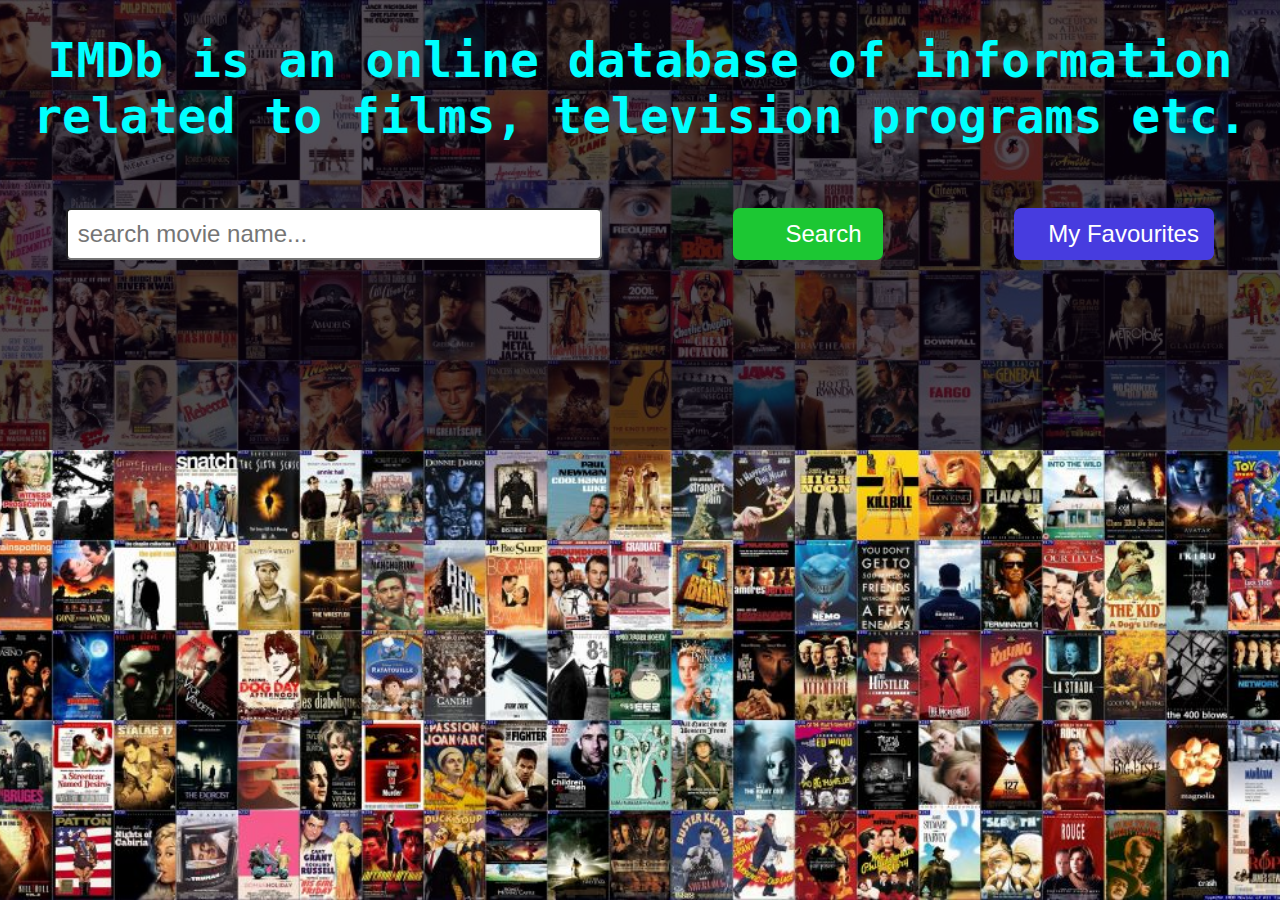
<file: index.html>
<!DOCTYPE html>
<html lang="en">
<head>

    <meta charset="UTF-8">
    <meta http-equiv="X-UA-Compatible" content="IE=edge">
    <meta name="viewport" content="width=device-width, initial-scale=1.0">
    <title>IMBD Clone</title>

    <!-- Fontawesome CDN -->
    <link rel="stylesheet" href="https://use.fontawesome.com/releases/v5.15.4/css/all.css" 
    integrity="sha384-DyZ88mC6Up2uqS4h/KRgHuoeGwBcD4Ng9SiP4dIRy0EXTlnuz47vAwmeGwVChigm" 
    crossorigin="anonymous">

    <!-- Css File -->
    <link rel="stylesheet" href="./index.css">

</head>
<body>

    <div class="container">

        <!-- heading -->
        <h1 class="heading">
            IMDb is an online database of information related to films, television programs etc.
        </h1>

        <!-- Search box div -->
        <div class="search-container">

            <!-- search-box -->
            <input type="text" id="search-box" placeholder="search movie name...">

            <!-- search-button -->
            <button class="search-btn">
                <i class="fas fa-search"></i>
                <span class="search-text">Search<span>
            </button>

            <!-- Add to fav. button -->
            <button class="fav-btn">
                <i class="fas fa-heart"></i>
                <span class="fav-text">My Favourites<span>
            </button>
            <!-- </a> -->
        </div>
        
        <!-- auto-complete suggession -->
        <div id="auto-complete-container">
            <ul id="auto-complete" class="list-grp">
                <!-- searching suggetion will come here -->
            </ul>
        </div>

    </div>
    
    <!-- Link to js file -->
    <script src="./index.js"></script>
</body>
</html>
</file>
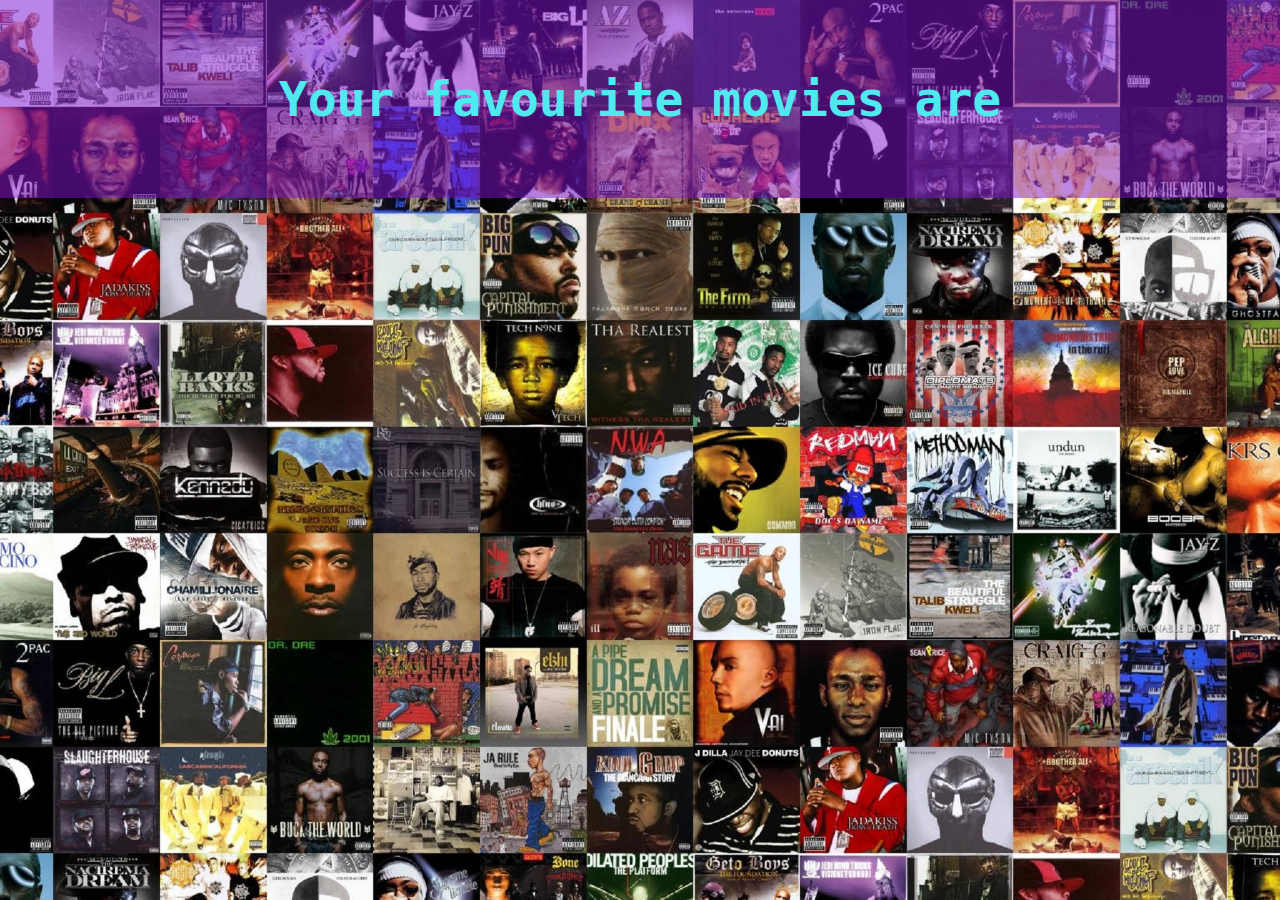
<file: favourite.html>
<!DOCTYPE html>
<html lang="en">
<head>

    <meta charset="UTF-8">
    <meta http-equiv="X-UA-Compatible" content="IE=edge">
    <meta name="viewport" content="width=device-width, initial-scale=1.0">
    <title>IMDB Clone</title>

    <!-- css file -->
    <link rel="stylesheet" href="./favourite.css">

    <!-- Fontawesome CDN -->
    <link rel="stylesheet" href="https://use.fontawesome.com/releases/v5.15.4/css/all.css" 
    integrity="sha384-DyZ88mC6Up2uqS4h/KRgHuoeGwBcD4Ng9SiP4dIRy0EXTlnuz47vAwmeGwVChigm" 
    crossorigin="anonymous">

</head>
<body>
    
    <div class="top-head">
        <h1 class="heading">Your favourite movies are </h1>
    </div>

    <div class="cards-container" id="cards">

    </div>

    <script src="./favourite.js"></script>
</body>
</html>
</file>
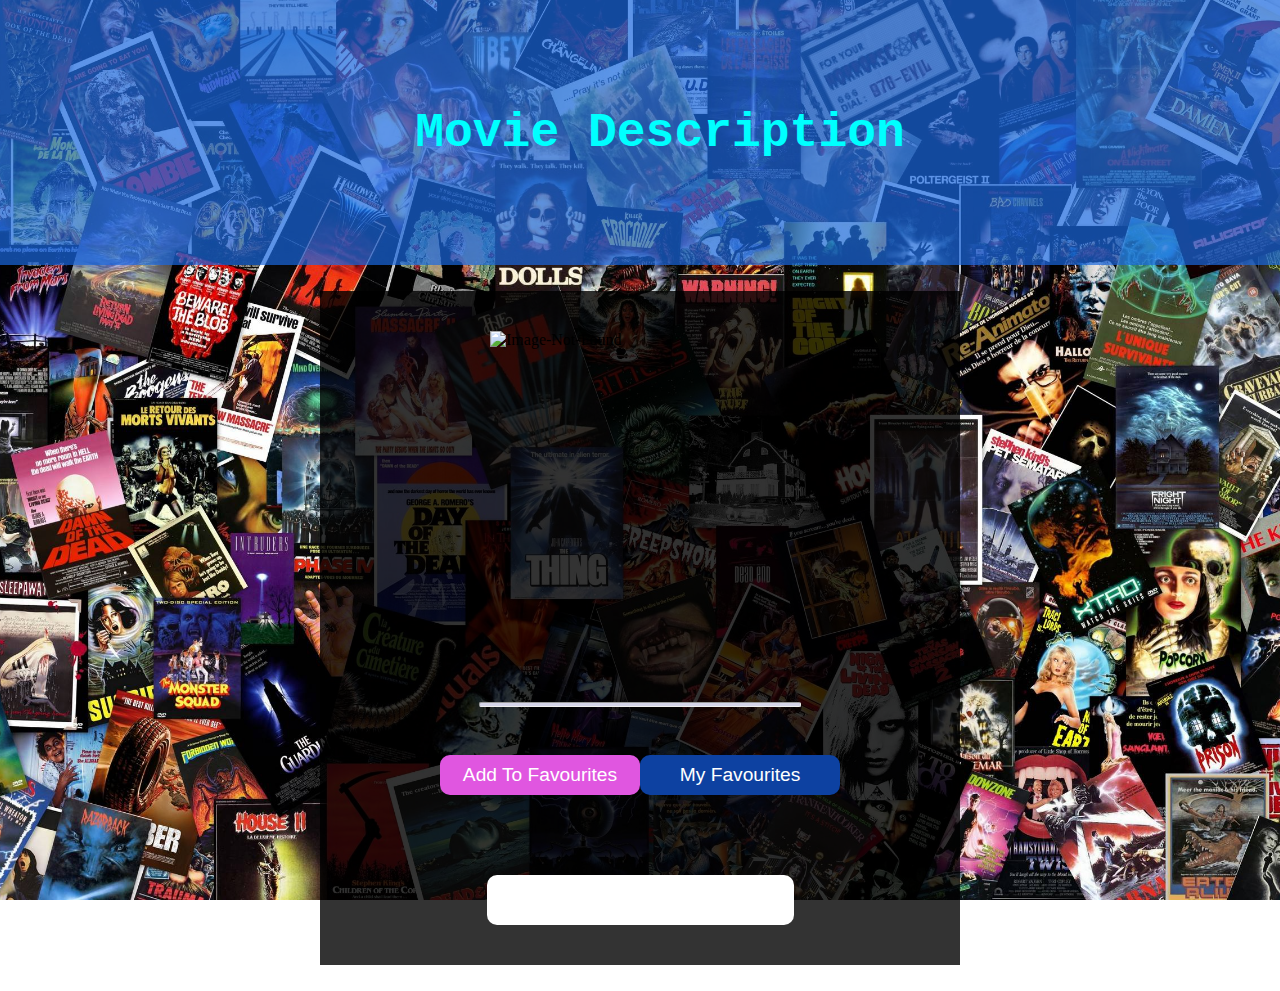
<file: movie.html>
<!DOCTYPE html>
<html lang="en">
<head>
    <meta charset="UTF-8">
    <meta http-equiv="X-UA-Compatible" content="IE=edge">
    <meta name="viewport" content="width=device-width, initial-scale=1.0">
    <title>IMDB Clone</title>

    <!-- css file -->
    <link rel="stylesheet" href="./movie.css">

    <!-- Fontawesome CDN -->
    <link rel="stylesheet" href="https://use.fontawesome.com/releases/v5.15.4/css/all.css" 
    integrity="sha384-DyZ88mC6Up2uqS4h/KRgHuoeGwBcD4Ng9SiP4dIRy0EXTlnuz47vAwmeGwVChigm" 
    crossorigin="anonymous">

</head>
<body>

    <!-- heading -->
    <div class="movie-details">
        <h2>Movie Description</h2>
    </div>
    
    <div class="container">

        <!-- image container -->
        <div class="image">
            <img alt="Image-Not-Found" id="movie-image">
        </div>

        <div class="detail-container">

            <!-- heading movie name -->
            <h1 id="movie-name" class="heading"></h1>
            <hr>
            <div class="description">

            </div>

            <!-- buttons -->
            <div id="btns">
                <button class="add-fav">
                    <span>Add To Favourites</span>
                    <i class="far fa-arrow-alt-circle-right"></i>
                </button>

                <button class="my-fav">
                    <i class="fas fa-heart"></i>
                    <span>My Favourites</span>
                </button>
            </div>
        </div>

        <div id="msg-box">
            
        </div>

    </div>

    <script src="./movie.js"></script>
</body>
</html>
</file>
<file: index.css>
@import url('https://fonts.googleapis.com/css2?family=M+PLUS+1+Code:wght@300&family=Outfit&display=swap');

/* ---------------------background image for body-------------------- */
body{
    background-image: url("./assests/movie2.jpg");
    background-position: center;
    background-attachment: fixed;
    background-size: cover;
    background-repeat: no-repeat;
    display: flex;
    justify-content: center;
    align-items: center;
    margin: 0;
    padding: 0;
}

/* --------------------- container div --------------------------- */
.container{
    margin-top: 0%;
    height: 50vh;
    width: 100%;
    background-color: rgb(10, 1, 14, 0.7);
    /* border: 2px solid white; */
}

/* ---heading--- */
.heading{
    color: cyan;
    font-family: monospace;
    font-size: 3rem;
    text-align: center;
}


/* ---search container--- */
.search-container{
    display: flex;
    justify-content:space-around;
    margin-top: 4rem;
}

/* ---search-box--- */
#search-box{
    width: 40%;
    font-size: 1.5rem;
    padding: 10px;
    border-radius: 5px;
    /* border-top-left-radius: 20px;
    border-top-right-radius: 20px; */
}

/* ---search-btn--- */
.search-btn{
    display: flex;
    justify-content: space-around;
    align-items: center;
    background-color: rgb(28, 199, 51);
    color: white;
    border: none;
    /* width: 100px; */
}

.search-container .search-btn{
    width: 150px;
    border-radius: 7px;
}

.search-btn i{
    font-size: 1.5rem;
    color:rgba(245, 241, 41, 1)
}

.search-btn span{
    font-size: 1.5rem;
}

.fav-btn{
    display: flex;
    justify-content: space-around;
    align-items: center;
    background-color: rgb(71, 60, 223);
    color: white;
    border: none;
}

.search-container .fav-btn{
    width: 200px;
    border-radius: 7px;
}

.fav-btn i{
    color: red;
    font-size: 1.5rem;
}

.fav-btn span{
    font-size: 1.5rem;
}


/* --------suggetion list----------- */
#auto-complete-container{
    width: 567px;
    margin-left: 75px;
    margin-top: 0;
}

#auto-complete{
    width: 532px;
    margin-top: 0;
    list-style: none;
}

.list-item{
    margin-top: 0;
    color: black;
    height: 40px;
    font-family: sans-serif;
    font-size: 1.2rem;
    background-color: white;
    border: 1px solid white;
    border-top: none;
    margin-left: -40px;
    padding-left: 10px;
    display: flex;
    align-items: center;
    border: 1px solid black;
}

/* ---hover on list items--- */
.list-item:hover{
    cursor: pointer;
}
</file>
<file: favourite.css>
@import url('https://fonts.googleapis.com/css2?family=M+PLUS+1+Code:wght@300&family=Outfit&display=swap');

body{
    background-image: url("./assests/movie4.jpg");
    background-position: center;
    background-size: cover;
    background-attachment: fixed;
    background-repeat: no-repeat;
    margin: 0;
    padding: 0;
    display: flex;
    flex-direction: column;
    align-items: center;
}

.top-head{
    display: flex;
    justify-content: center;
    align-items: center;
    height: 22vh;
    width: 100%;
    background-color: rgba(133, 17, 211, 0.5);
}

.heading{
    color: rgb(78, 234, 240);
    font-family: monospace;
    font-size: 3rem;
}





/* -------all elements which are created by JS------- */
.cards-container{
    margin-top: 20px;
    display: flex;
    flex-direction: column;
    /* justify-content: center; */
    background-color: rgba(235, 188, 101, 0.5);
    align-items: center;
    width: 50%;
    height: auto;
}

/* ---card--- */
.card-div{
    border: none;
    width: 280px;
    height: 160px;
    margin-top: 40px;
    margin-bottom: 20px;
    background-color: rgba(8, 8, 4, 0.8);
    border-radius: 20px;
    color: white;
}

/* ---heading of movie--- */
.heading-movie{
    text-align: center;
    /* padding: 3px; */
    margin-top: 15px;
    text-transform: capitalize;
    font-family: monospace;
    font-size: 1.5rem;
}

/* ----btns div---- */
.class-btns{
    display: flex;
    justify-content: space-around;
    /* border: none; */
}

/* ---btns--- */
a{
    text-decoration: none;
    height: auto;
}

.show-btn{
    height: 40px;
    width: 100px;
    display: flex;
    justify-content: space-around;
    background-color: rgb(37, 158, 87);
    color: white;
    border: none;
    border-radius: 10px;
}

/* inner text of btns */
span{
    display: flex;
    justify-content: center;
    font-size: 0.9rem;
    align-items: center;
    margin: auto;
}

i{
    margin-top: 10px;
    font-size: 17px;
    color: white;
}

i .fa{
    background-color:white;
}

i .fa-times{
    color: white;
}

.remove-btn{
    height: 40px;
    width: 100px;
    display: flex;
    justify-content: space-around;
    background-color: rgb(37, 71, 161);
    color: white;
    border-radius: 10px;
    border: none;
}
</file>
<file: movie.css>
@import url('https://fonts.googleapis.com/css2?family=M+PLUS+1+Code:wght@300&family=Outfit&display=swap');

body{
    background-image: url("./assests/movie3.jpg");
    background-position: center;
    background-attachment: fixed;
    background-repeat: no-repeat;
    background-size: cover;
    margin: 0;
    padding: 0;
}

/* ---header--- */
.movie-details{
    margin: 0;
    padding: 20px;
    display: flex;
    justify-content: center;
    align-items: center;
    height: 25vh;
    width: 100%;
    background-color: rgba(25, 104, 223, 0.7);
}

.movie-details h2{
    font-size: 3rem;
    color: cyan;
    font-family: monospace;
}

/* -------------------main container----------------- */
.container{
    display: flex;
    flex-direction: column;
    /* justify-content: center; */
    align-items: center;
    /* padding: 5% 10%; */
    margin: 2% 25%;
    /* border: 1px solid white; */
    background-color: rgba(0, 0, 0, 0.8);
}

/* ---image container--- */
.image{
    margin-top: 40px;
    height: 350px;
    width: 300px;
}

/* ---posterof movie--- */
#movie-image{
    width: 100%;
    height: 100%;
}

/* ---movie name--- */
.heading{
    color: white;
    text-align: center;
}

hr{
    background-color: rgb(213, 213, 233);
    height: 3px;
    width: 80%;
    border-radius: 2px;
}

/* ---description of movie--- */
.description{
    display: flex;
    flex-direction: column;
    align-items: center;
}

/* ---p tages which are added by javascript--- */
.para-graph{
    color: white;
    font-size: 1.5rem;
    font-weight: 100;
    font-family: monospace;
    text-transform: capitalize;
    /* font-weight: 700; */
}

/* -----------------buttons ------------------- */
#btns{
    display: flex;
    justify-content: space-around;
    margin: 40px auto;
}

.add-fav{
    height: 40px;
    width: 200px;
    padding: 8px;
    font-size: 1.2rem;
    color: white;
    border: none;
    border-radius: 10px;
    background-color: rgb(224, 86, 224);
}

.my-fav{
    height: 40px;
    width: 200px;
    padding: 8px;
    font-size: 1.2rem;
    color: white;
    border: none;
    border-radius: 10px;
    background-color: rgb(13, 65, 161);
}

.my-fav .fas{
    color: red;
}

.add-fav .far{
    color: greenyellow;
}


/* -----message box---- */
#msg-box{
    display: flex;
    justify-content: center;
    align-items: center;
    background-color: white;
    font-family: monospace;
    border-radius: 10px;
    margin: 40px auto;
    padding-left: 7px;
    height: 50px;
    width: 300px;
}
</file>
